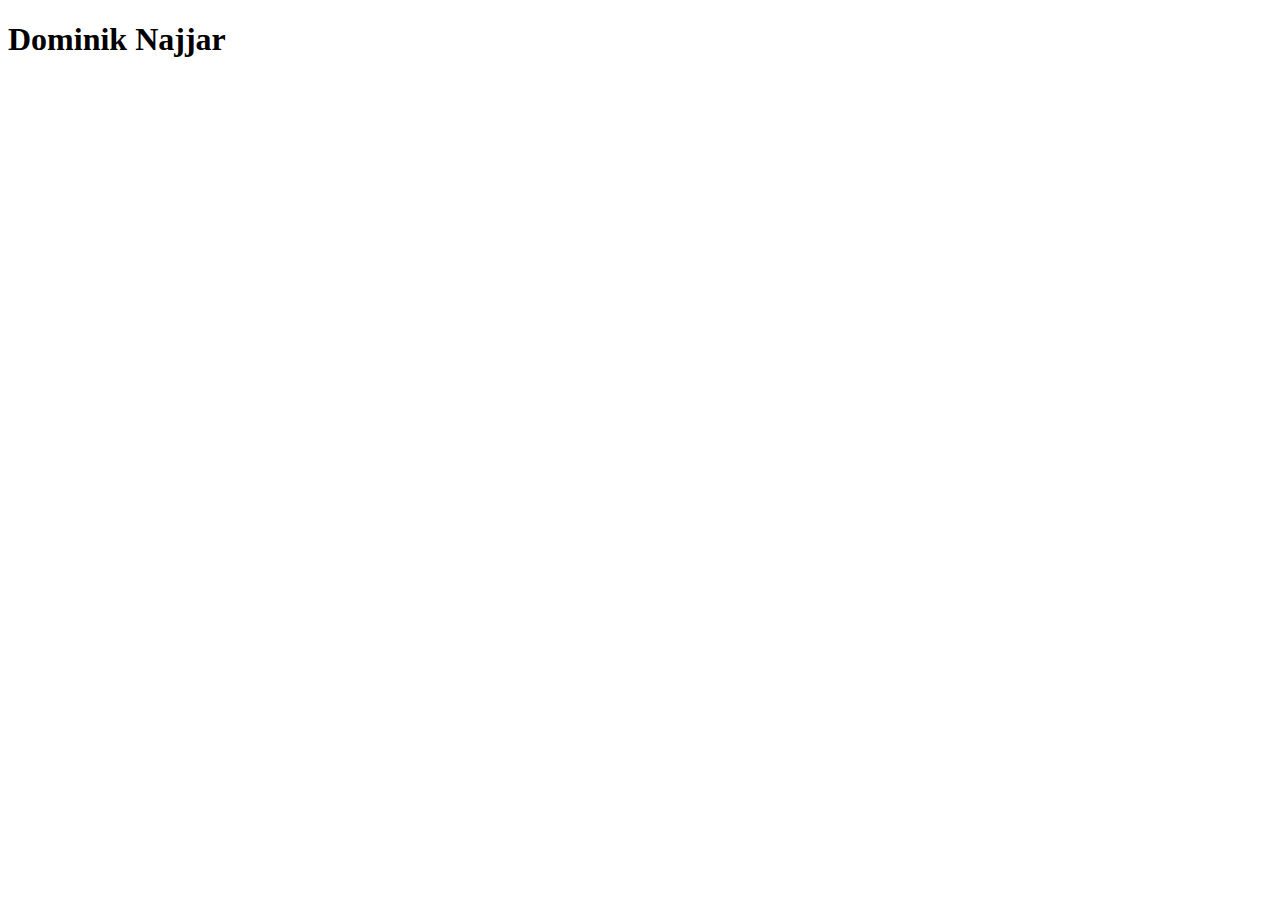
<file: index.html>
<!DOCTYPE html>
<html lang="en">

<head>
    <meta charset="UTF-8">
    <meta http-equiv="X-UA-Compatible" content="IE=edge">
    <meta name="viewport" content="width=device-width, initial-scale=1.0">
    <title>Dominik Najjar</title>
</head>

<body>
    <h1>Dominik Najjar</h1>
</body>

</html>
</file>
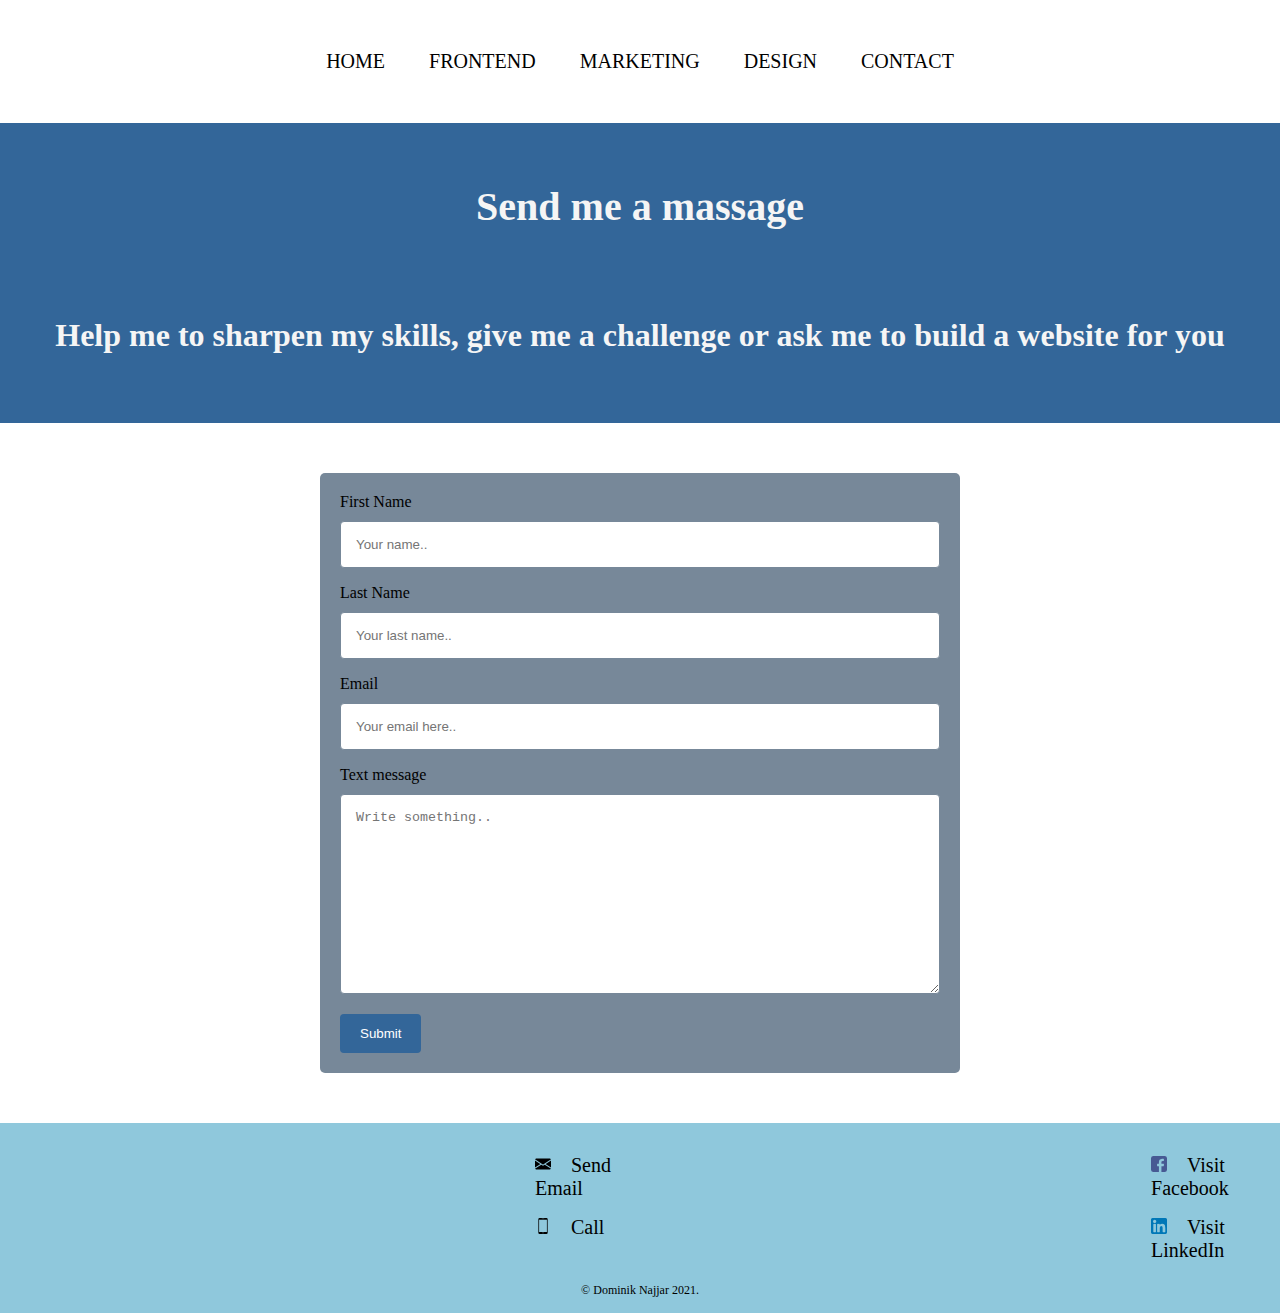
<file: Dominik Najjar HTML&CSS practice/contact.html>
<!DOCTYPE html>
<html>

<head>
    <link href="css/contact.css" rel="stylesheet">
    <title>Contact form page</title>
</head>

<body>

    <!-- NAVIGACIJA -->
    <div class="topnav">
        <a class="active" href="OnlineCVonline.html">HOME</a>
        <a href="frontend.html">FRONTEND</a>
        <a href="marketing.html">MARKETING</a>
        <a href="design.html">DESIGN</a>
        <a href="contact.html">CONTACT</a>
    </div>
    <!-- NAVIGACIJA ENDS-->

    <header>
        <h1>Send me a massage</h1>
        <h2>Help me to sharpen my skills, give me a challenge or ask me to build a website for you</h2>
    </header>

    <main>

        <!-- FORM -->
        <div class="container">
            <form action="action_page.php">

                <label for="fname">First Name</label>
                <input type="text" id="fname" name="firstname" placeholder="Your name..">

                <label for="lname">Last Name</label>
                <input type="text" id="lname" name="lastname" placeholder="Your last name..">

                <label for="email">Email</label>
                <input type="text" id="email" name="email" placeholder="Your email here..">

                <label for="subject">Text message</label>
                <textarea id="subject" name="subject" placeholder="Write something.." style="height:200px"></textarea>

                <input type="submit" value="Submit">

            </form>
        </div>
        <!-- FORM ENDS -->

    </main>
    
        <!-- FOOTER -->
    <footer>
    
        <div class="social">

            <div class="contact">
                <p><img src="email.png" alt="icon of email"><a href = "mailto: najjar.dominik@gmail.com">Send Email</a></p>
                <p><img src="smartphone-call.png" alt="icon of smartphone"><a href="tel:+38592-365-0204">Call</a></p>
            </div>

            <div class="contact">
                <p><img src="facebook.png" alt="icon of facebook"><a href="https://www.facebook.com/najjar.dominik">Visit Facebook</a></p>
                <p><img src="linkedin.png" alt="icon of linkedin"><a href="https://www.linkedin.com/in/dominik-najjar-996537138/">Visit LinkedIn</a></p>
            </div>

        </div>

        <div class="cr">© Dominik Najjar 2021.</div>

    </footer>
    <!-- FOOTER ENDS-->


    


</body>



</html>
</file>
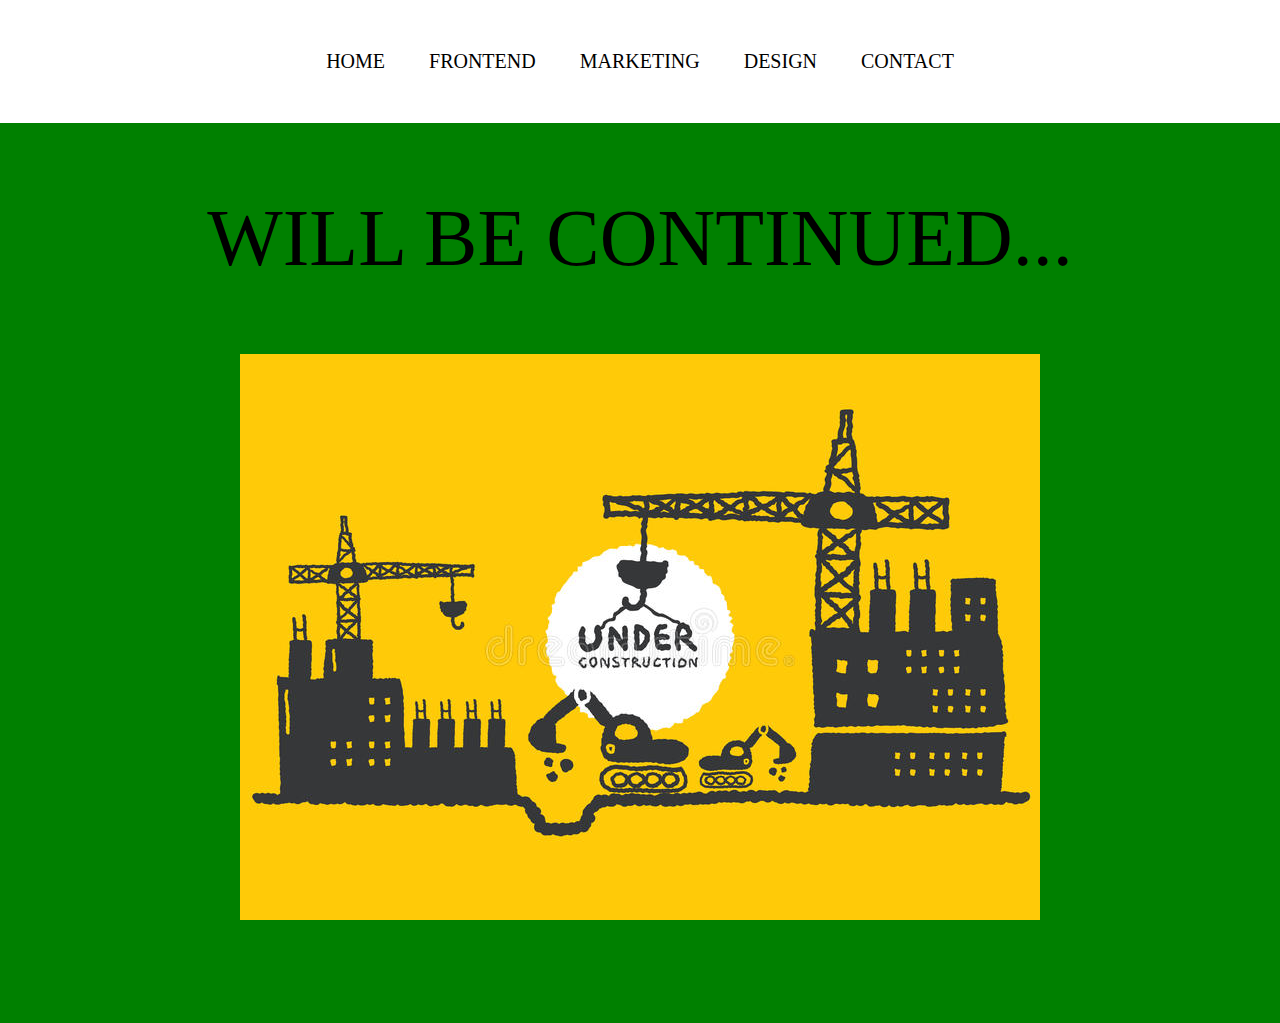
<file: Dominik Najjar HTML&CSS practice/design.html>
<!DOCTYPE html>
<html>

<head>
    <link href="css/design.css" rel="stylesheet">
    <title>Design web page under construction</title>
</head>

<body>

    <!-- NAVIGACIJA -->
    <div class="topnav">
        <a class="active" href="OnlineCVonline.html">HOME</a>
        <a href="frontend.html">FRONTEND</a>
        <a href="marketing.html">MARKETING</a>
        <a href="design.html">DESIGN</a>
        <a href="contact.html">CONTACT</a>
    </div>
    <!-- NAVIGACIJA ENDS-->

    <main>

        <div class="short">
            <p>WILL BE CONTINUED...</p>
        </div>

        <p><img src="underconstru.jpg" alt="image of constructions"></p>

    </main>
</body>

</html>
</file>
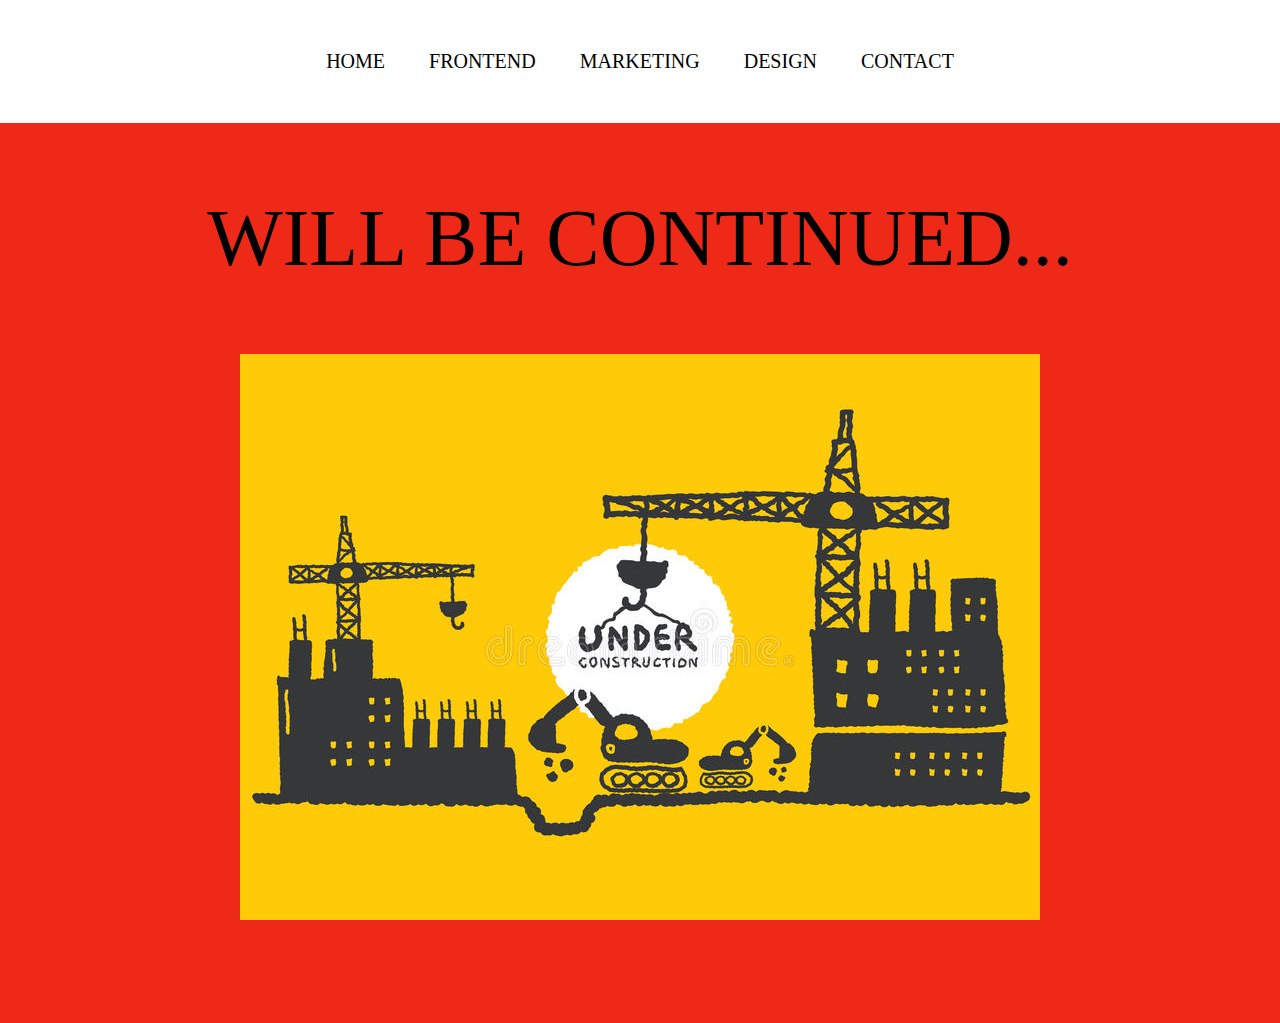
<file: Dominik Najjar HTML&CSS practice/frontend.html>
<!DOCTYPE html>
<html>

<head>
    <link href="css/frontend.css" rel="stylesheet">
    <title>Frontend web page under construction</title>
</head>

<body>

    <!-- NAVIGACIJA -->
    <div class="topnav">
        <a class="active" href="OnlineCVonline.html">HOME</a>
        <a href="frontend.html">FRONTEND</a>
        <a href="marketing.html">MARKETING</a>
        <a href="design.html">DESIGN</a>
        <a href="contact.html">CONTACT</a>
    </div>
    <!-- NAVIGACIJA ENDS-->

    <main>

        <div class="short">
            <p>WILL BE CONTINUED...</p>
        </div>

        <p><img src="underconstru.jpg" alt="image of constructions"></p>

    </main>
</body>

</html>
</file>
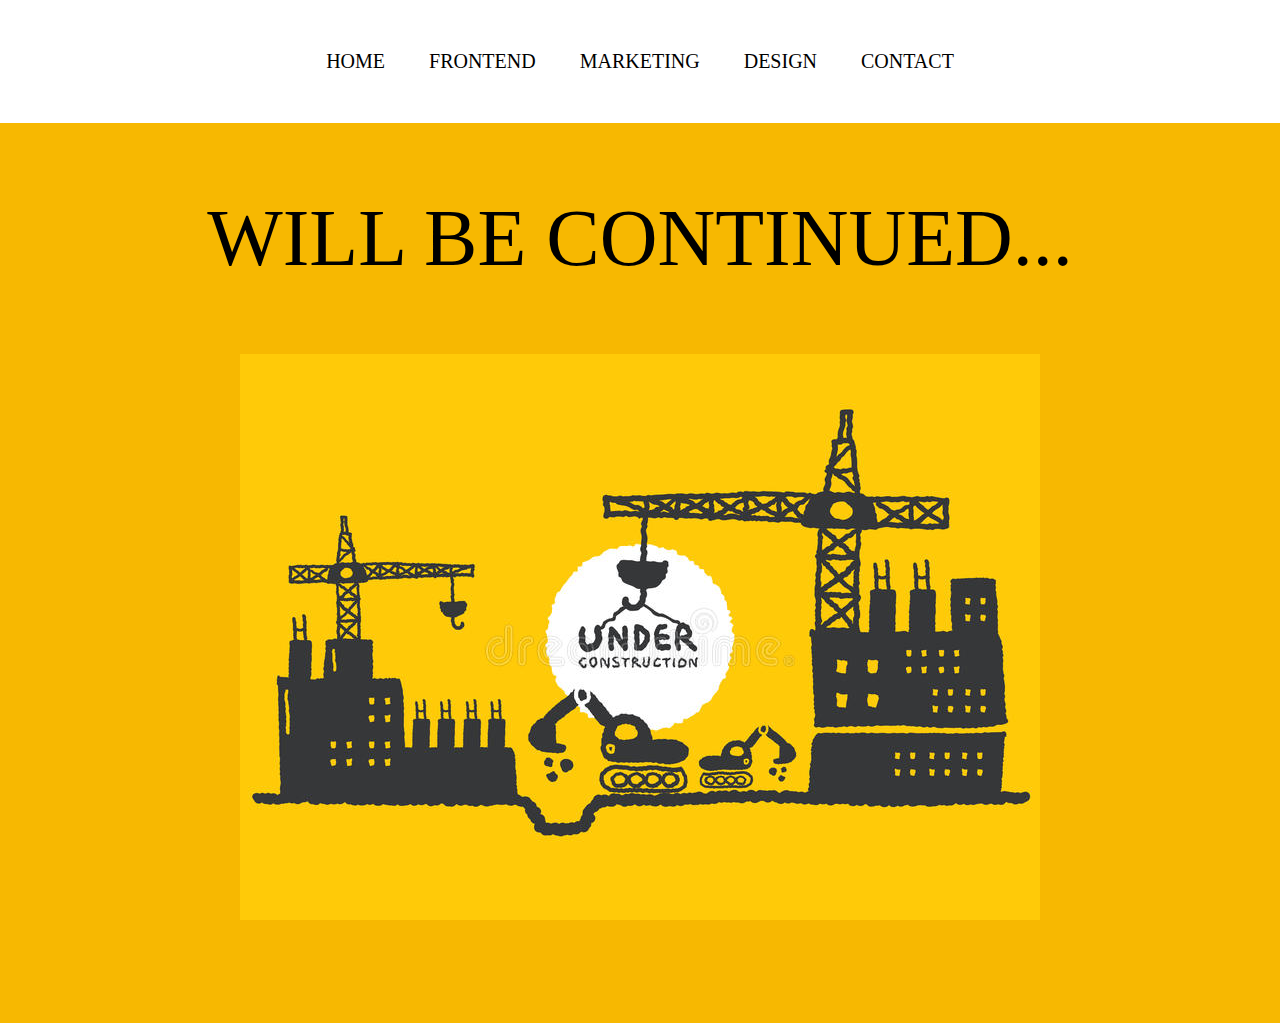
<file: Dominik Najjar HTML&CSS practice/marketing.html>
<!DOCTYPE html>
<html>

<head>
    <link href="css/marketing.css" rel="stylesheet">
    <title>Marketing web page under construction</title>
</head>

<body>

    <!-- NAVIGACIJA -->
    <div class="topnav">
        <a class="active" href="OnlineCVonline.html">HOME</a>
        <a href="frontend.html">FRONTEND</a>
        <a href="marketing.html">MARKETING</a>
        <a href="design.html">DESIGN</a>
        <a href="contact.html">CONTACT</a>
    </div>
    <!-- NAVIGACIJA ENDS-->

    <main>

        <div class="short">
            <p>WILL BE CONTINUED...</p>
        </div>

        <p><img src="underconstru.jpg" alt="image of constructions"></p>

    </main>
</body>

</html>
</file>
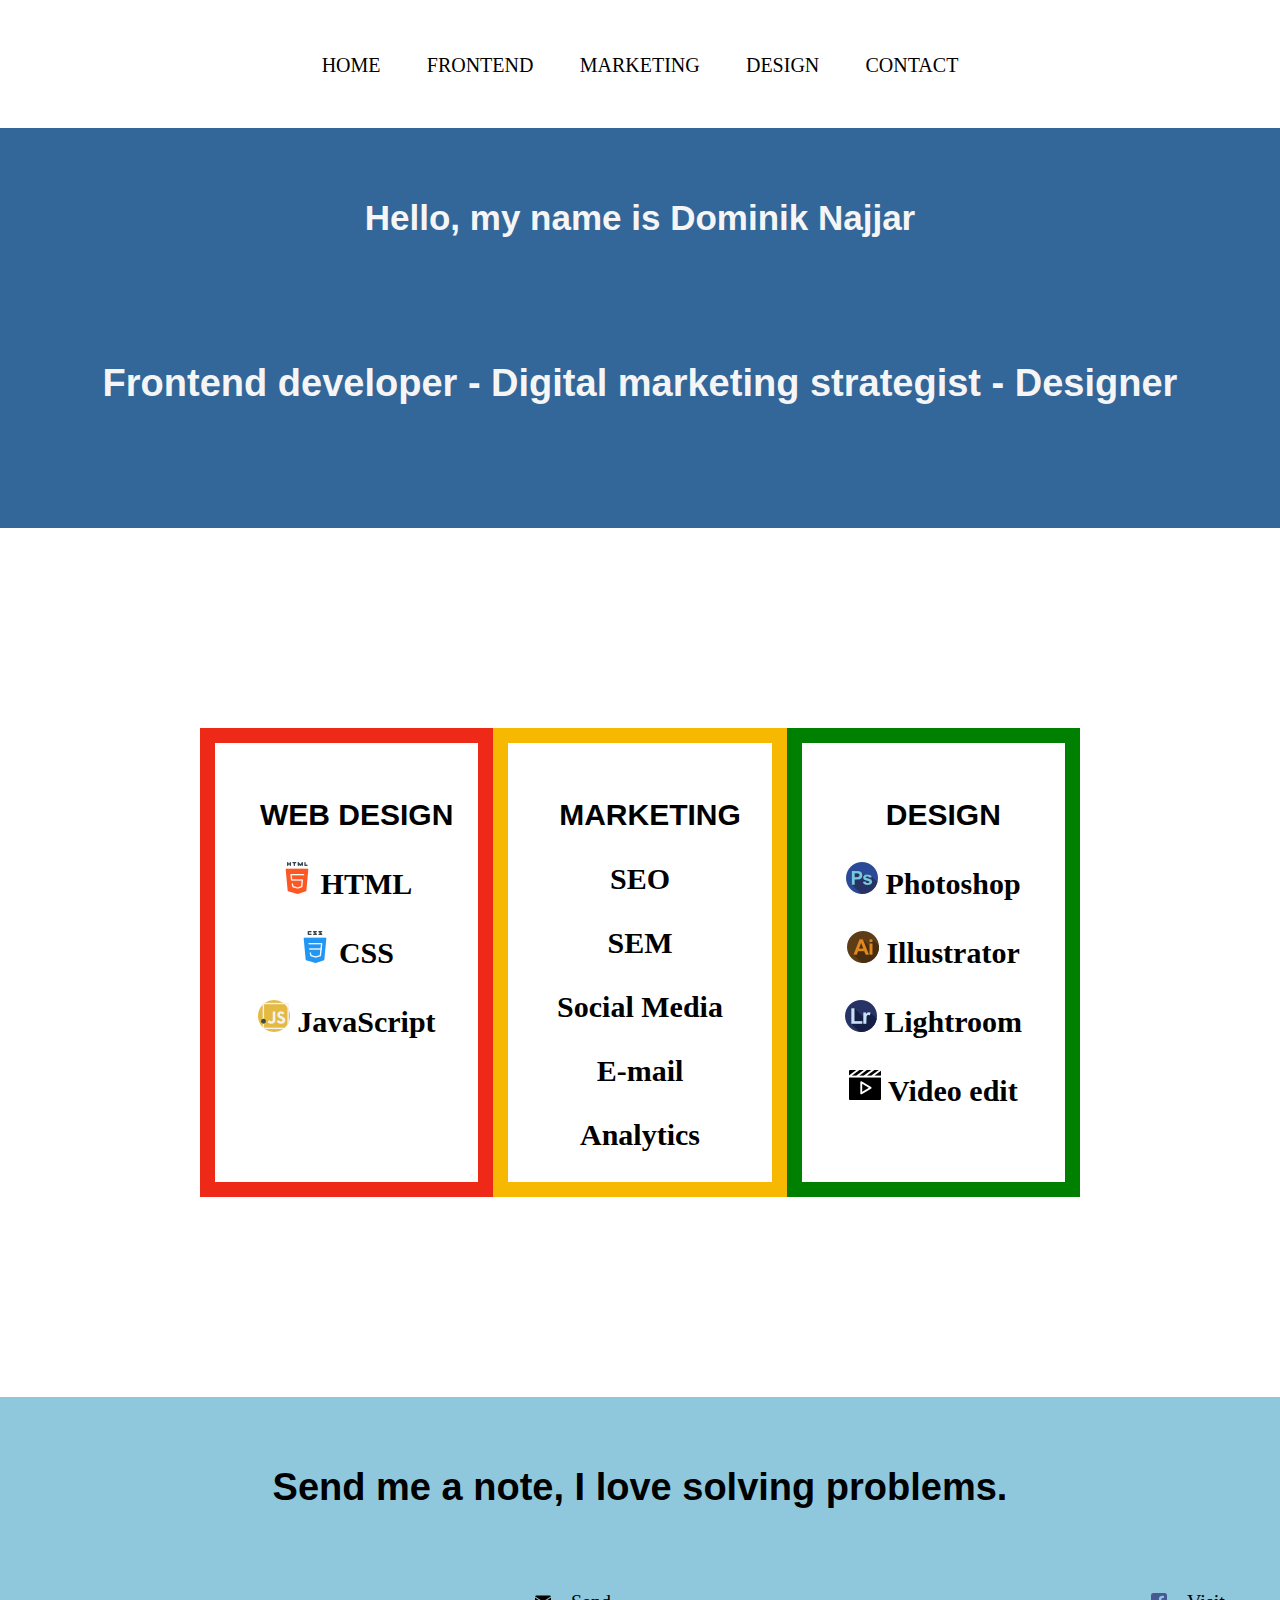
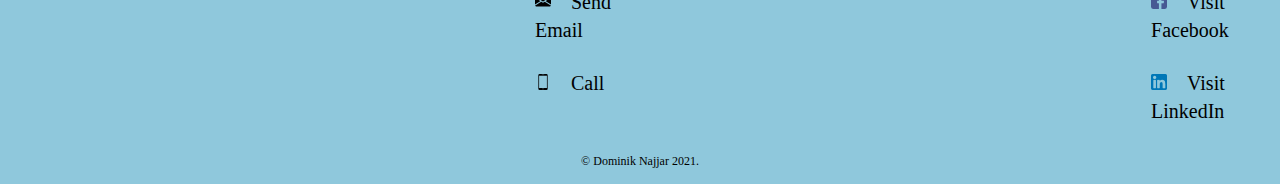
<file: Dominik Najjar HTML&CSS practice/OnlineCVonline.html>
<!DOCTYPE html>
<html lang="en">

<head>
    <!-- CSS FILE -->
    <link href="css/style.css" rel="stylesheet">
    <!-- CSS FILE -->

    <!-- META TAGS -->
    <meta charset="UTF-8">
    <meta name="description" content="Dominik Najjar Official Website">
    <meta name="keywords" content="HTML, CSS, JavaScript, Frontend, Design, Marketing">
    <meta name="author" content="Dominik Najjar">
    <meta name="viewport" content="width=device-width, initial-scale=1.0">
    <!-- META TAGS END -->

    <title>Dominik Najjar - Official Website</title>

    <!-- ICON SETUP -->
    <link rel="shortcut icon" href="favicon-32x32.png">
    <!-- ICON DONE -->
</head>


<body>

    <!-- NAVIGACIJA -->
    <div class="topnav">
        <a class="active" href="OnlineCVonline.html">HOME</a>
        <a href="frontend.html">FRONTEND</a>
        <a href="marketing.html">MARKETING</a>
        <a href="design.html">DESIGN</a>
        <a href="contact.html">CONTACT</a>
    </div>
    <!-- NAVIGACIJA ENDS-->

    <header>
        <h1>Hello, my name is Dominik Najjar</h1>
        <h2>Frontend developer - Digital marketing strategist - Designer</h2>
    </header>

    <!-- SREDIŠNJI DIO -->
    <main>

        <!-- COLUMNS -->
        <div class="intro">

            <div class="column" style="border-color: #EF2917;">
                <h3>WEB DESIGN</h3>
                <p><img src="html5.png" alt="icon of html5"> HTML</p>
                <p><img src="cssicon.png" alt="icon of css"> CSS</p>
                <p><img src="javascripticon.png" alt="icon of JavaScript"> JavaScript</p>
            </div>

            <div class="column" style="border-color: #F7B801;">
                <h3>MARKETING</h3>
                <p>SEO</p>
                <p>SEM</p>
                <p>Social Media</p>
                <p>E-mail</p>
                <p>Analytics</p>
            </div>

            <div class="column" style="border-color: green;">
                <h3>DESIGN</h3>
                <p><img src="photoshop.png" alt="icon of Adobe Photoshop"> Photoshop</p>
                <p><img src="illustrator.png" alt="icon of adobe illustrator"> Illustrator</p>
                <p><img src="lightroom.png" alt="icon of lightroom"> Lightroom</p>
                <p><img src="video.png" alt="icon of video edit"> Video edit</p>
            </div>

        </div>
        <!-- COLUMNS END -->
    </main>

    <!-- FOOTER -->
    <footer>
        <h2>Send me a note, I love solving problems.</h2>

        <div class="social">

            <div class="contact">
                <p><img src="email.png" alt="icon of email"><a href = "mailto: najjar.dominik@gmail.com">Send Email</a></p>
                <p><img src="smartphone-call.png" alt="icon of smartphone"><a href="tel:+38592-365-0204">Call</a></p>
            </div>

            <div class="contact">
                <p><img src="facebook.png" alt="icon of facebook"><a href="https://www.facebook.com/najjar.dominik">Visit Facebook</a></p>
                <p><img src="linkedin.png" alt="icon of linkedin"><a href="https://www.linkedin.com/in/dominik-najjar-996537138/">Visit LinkedIn</a></p>
            </div>

        </div>

        <div class="cr">© Dominik Najjar 2021.</div>

    </footer>
    <!-- FOOTER ENDS-->

</body>

</html>
</file>
<file: Dominik Najjar HTML&CSS practice/css/contact.css>
body {
    margin: 0;
}

.topnav {
    margin-top: 30px;
    margin-bottom: 30px;
    text-align: center;
    padding: 20px 20px;
}

a {
    padding: 20px;
    color: black;
    font-size: 20px;
    text-decoration: none;
}

a:hover {
    font-size: 25px;
}

header {
    color: whitesmoke;
    text-align: center;
    background-color: #336699;
    width: 100%;
    height: 300px;
  }

  h1 {
      padding: 60px;
      font-size: 40px;
      margin-top: 30px;
  }

  h2 {
      font-size: 32px;
  }

  main {
      padding: 50px 0px;
  }

  /* Style inputs with type="text", select elements and textareas */
input[type=text], select, textarea {
    width: 100%; /* Full width */
    padding: 15px; /* Some padding */ 
    border: 1px solid lightslategray; /* Gray border */
    border-radius: 4px; /* Rounded borders */
    box-sizing: border-box; /* Make sure that padding and width stays in place */
    margin-top: 10px; /* Add a top margin */
    margin-bottom: 16px; /* Bottom margin */
    resize: vertical /* Allow the user to vertically resize the textarea (not horizontally) */
  }
  
  /* Style the submit button with a specific background color etc */
  input[type=submit] {
    background-color: #336699;
    color: white;
    padding: 12px 20px;
    border: none;
    border-radius: 4px;
    cursor: pointer;
  }
  
  /* When moving the mouse over the submit button, add a darker green color */
  input[type=submit]:hover {
    background-color: #45a049;
  }
  
  /* Add a background color and some padding around the form */
  .container {
    margin: 0 auto;
    width: 600px;
    border-radius: 5px;
    background-color: lightslategray;
    padding: 20px;
  }

  /* FOOTER EDIT */

footer {
    margin: 0 auto;
    padding: 15px;
    background-color: #8FC8DC;
}

.social {
    display: flex;
}

.contact {
    text-decoration: solid;
    margin-left: 520px;
}

.cr {
    margin-top: 5px;
    font-size: 12px;
    text-align: center;
}
</file>
<file: Dominik Najjar HTML&CSS practice/css/design.css>
body {
    margin: 0;
}

p {
    padding-top: 70px;
    font-size: 80px;
    text-align: center;
    margin: auto 0;
}

.topnav {
    margin-top: 30px;
    margin-bottom: 30px;
    text-align: center;
    padding: 20px 20px;
}

a {
    padding: 20px;
    color: black;
    font-size: 20px;
    text-decoration: none;
}

a:hover {
    font-size: 25px;
}

main {
    height: 900px;
    background-color: green;
}
</file>
<file: Dominik Najjar HTML&CSS practice/css/frontend.css>
body {
    margin: 0;
}

p {
    padding-top: 70px;
    font-size: 80px;
    text-align: center;
    margin: auto 0;
}

.topnav {
    margin-top: 30px;
    margin-bottom: 30px;
    text-align: center;
    padding: 20px 20px;
}

a {
    padding: 20px;
    color: black;
    font-size: 20px;
    text-decoration: none;
}

a:hover {
    font-size: 25px;
}

main {
    height: 900px;
    background-color: #EF2917;
}
</file>
<file: Dominik Najjar HTML&CSS practice/css/marketing.css>
body {
    margin: 0;
}

p {
    padding-top: 70px;
    font-size: 80px;
    text-align: center;
    margin: auto 0;
}

.topnav {
    margin-top: 30px;
    margin-bottom: 30px;
    text-align: center;
    padding: 20px 20px;
}

a {
    padding: 20px;
    color: black;
    font-size: 20px;
    text-decoration: none;
}

a:hover {
    font-size: 25px;
}

main {
    height: 900px;
    background-color: #F7B801;
}
</file>
<file: Dominik Najjar HTML&CSS practice/css/style.css>
body {
    font-size: 25px;
    margin: 0;
}

header {
    color: whitesmoke;
    text-align: center;
    background-color: #336699;
    width: 100%;
    height: 400px;
  }

  h1 {
      padding: 70px;
      font-size: 35px;
      font-family: Verdana, Geneva, Tahoma, sans-serif;
  }

  h2 {
      text-align: center;
      padding: 22px;
      font-size: 38px;
      font-family: Verdana, Geneva, Tahoma, sans-serif;
  }

  .topnav {
      margin-top: 30px;
      margin-bottom: 30px;
      text-align: center;
      padding: 20px 20px;
  }

  a {
      padding: 20px;
      color: black;
      font-size: 20px;
      text-decoration: none;
  }

  a:hover {
      font-size: 25px;
  }

 h3 {
      font-size: 30px;
      text-align: center;
      font-family: Verdana, Geneva, Tahoma, sans-serif;
      padding-top: 25px;
      margin-left: 20px;
  }

  .intro {
      display: flex;
  }

  .column {
      font-weight: bold;
      font-size: 30px;
      text-decoration: solid;
      color: black;
      border: solid 15px;
      width: 350px;
      text-align: center;
      margin: 0 auto;
  }

  main {
      background-color: white;
      padding: 200px;
  }

footer {
    margin: 0 auto;
    padding: 15px;
    background-color: #8FC8DC;
}

.social {
    display: flex;
}

.contact {
    text-decoration: solid;
    margin-left: 520px;
}

.cr {
    margin-top: 5px;
    font-size: 12px;
    text-align: center;
}
</file>
